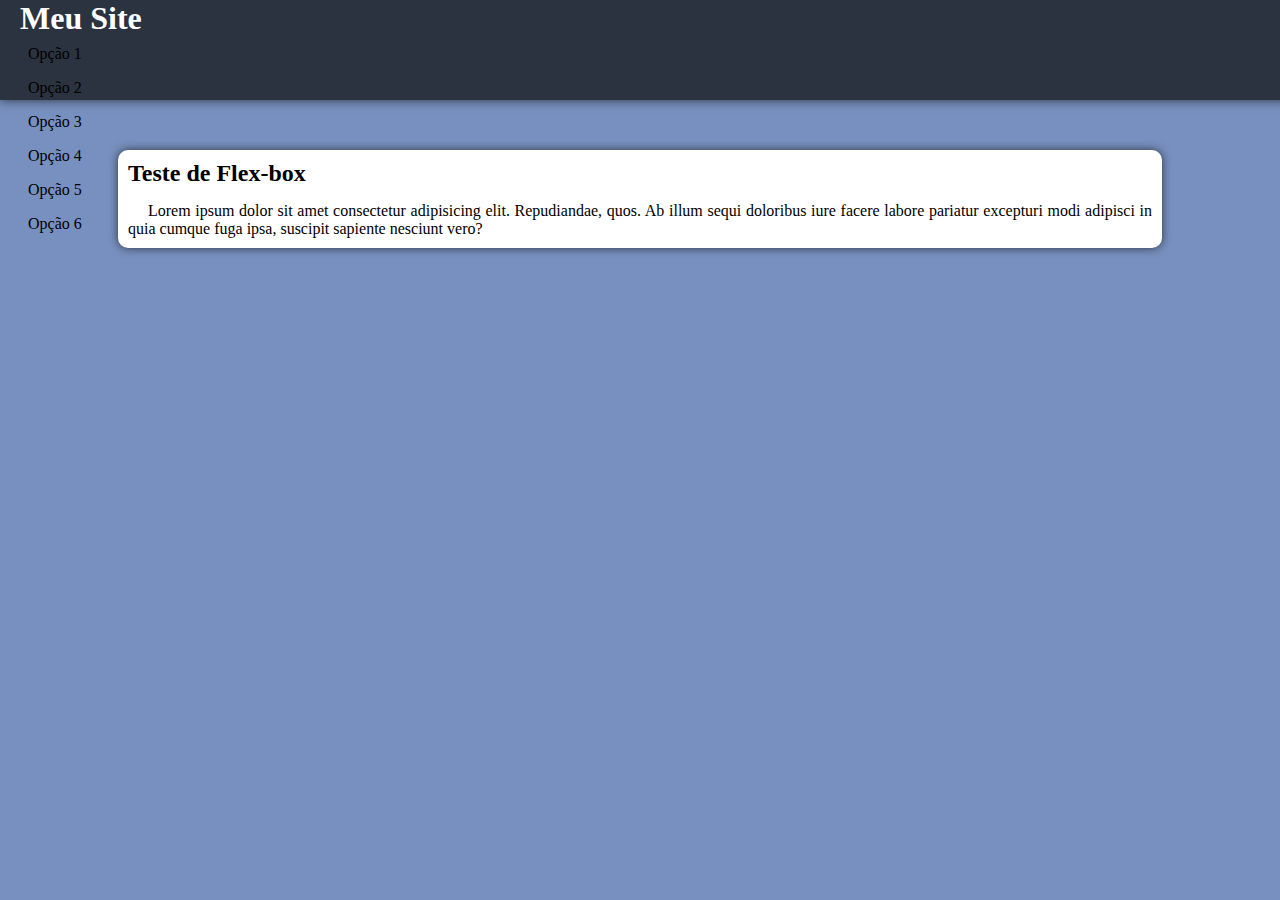
<file: index.html>
<!DOCTYPE html>
<html lang="pt-br">
<head>
    <meta charset="UTF-8">
    <meta name="viewport" content="width=device-width, initial-scale=1.0">
    <title>Menu Flex-box</title>
    <link rel="stylesheet" href="estilos/style.css">
</head>
<body>
    <header>
        <menu>
            <h1>Meu Site</h1>

            <a href="">Opção 1</a>
            <a href="">Opção 2</a>
            <a href="">Opção 3</a>
            <a href="">Opção 4</a>
            <a href="">Opção 5</a>
            <a href="">Opção 6</a>
        </menu>
    </header>

    <main>
        <section>
            <h2>Teste de Flex-box</h2>

            <p>
                Lorem ipsum dolor sit amet consectetur adipisicing elit. Repudiandae, quos. Ab illum sequi doloribus iure facere labore pariatur excepturi modi adipisci in quia cumque fuga ipsa, suscipit sapiente nesciunt vero?
            </p>
        </section>
    </main>
</body>
</html>
</file>
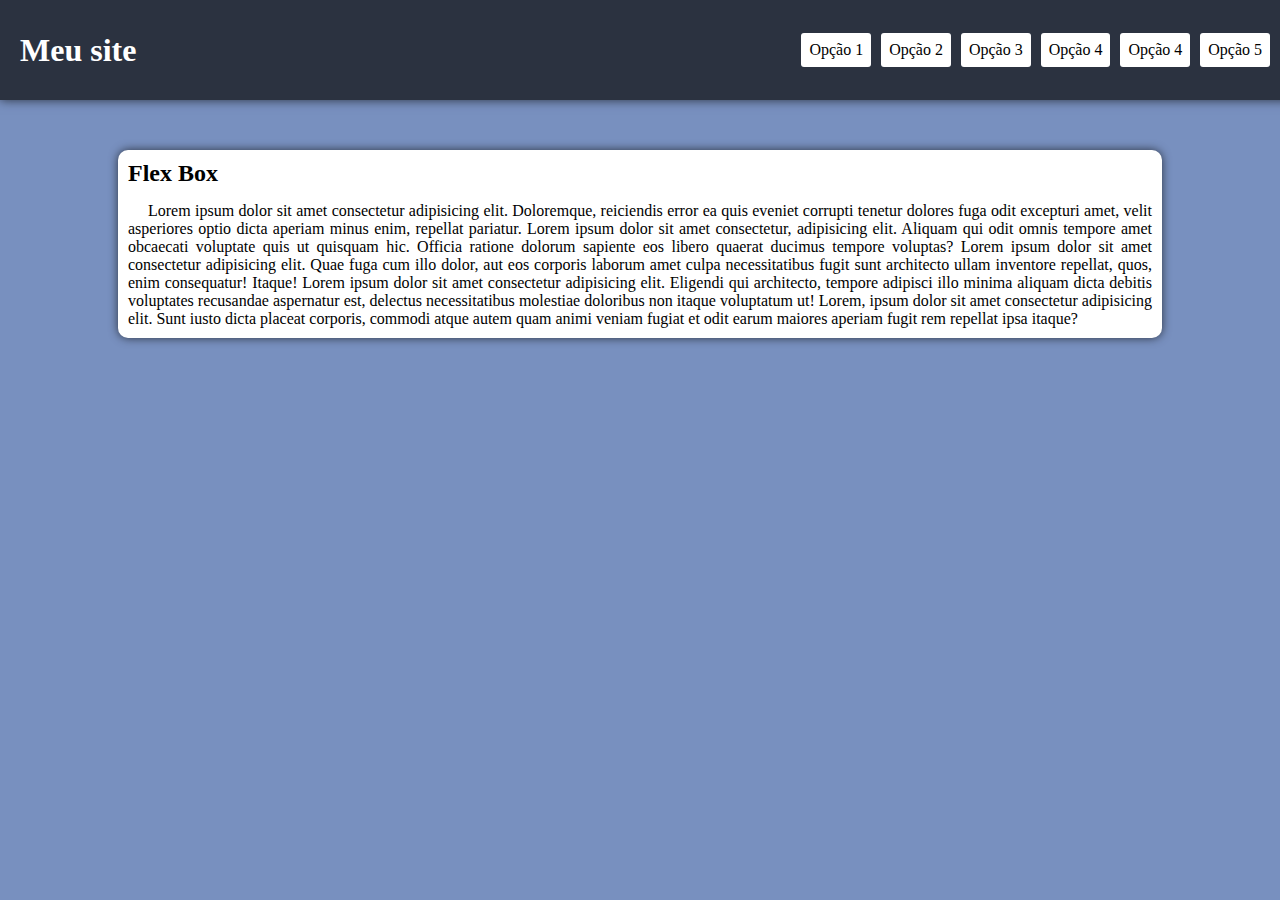
<file: minhaVersao/index.html>
<!DOCTYPE html>
<html lang="pt-br">
<head>
    <meta charset="UTF-8">
    <meta name="viewport" content="width=device-width, initial-scale=1.0">
    <title>Flex Box</title>
    <link rel="stylesheet" href="estilos/style.css">
    <link rel="stylesheet" href="estilos/media-query.css">
</head>
<body>
    <main>
        <header>
            <menu>
                <h1>Meu site</h1>

                <ul>
                    <a href="">
                        <li>Opção 1</li>
                    </a>

                    <a href="">
                        <li>Opção 2</li>
                    </a>

                    <a href="">
                        <li>Opção 3</li>
                    </a>

                    <a href="">
                        <li>Opção 4</li>
                    </a>

                    <a href="">
                        <li>Opção 4</li>
                    </a>

                    <a href="">
                        <li>Opção 5</li>
                    </a>
                    
                </ul>
            </menu>
        </header>

        <section>
            <h2>Flex Box</h2>

            <p>
                Lorem ipsum dolor sit amet consectetur adipisicing elit. Doloremque, reiciendis error ea quis eveniet corrupti tenetur dolores fuga odit excepturi amet, velit asperiores optio dicta aperiam minus enim, repellat pariatur. Lorem ipsum dolor sit amet consectetur, adipisicing elit. Aliquam qui odit omnis tempore amet obcaecati voluptate quis ut quisquam hic. Officia ratione dolorum sapiente eos libero quaerat ducimus tempore voluptas? Lorem ipsum dolor sit amet consectetur adipisicing elit. Quae fuga cum illo dolor, aut eos corporis laborum amet culpa necessitatibus fugit sunt architecto ullam inventore repellat, quos, enim consequatur! Itaque!
                Lorem ipsum dolor sit amet consectetur adipisicing elit. Eligendi qui architecto, tempore adipisci illo minima aliquam dicta debitis voluptates recusandae aspernatur est, delectus necessitatibus molestiae doloribus non itaque voluptatum ut!
                Lorem, ipsum dolor sit amet consectetur adipisicing elit. Sunt iusto dicta placeat corporis, commodi atque autem quam animi veniam fugiat et odit earum maiores aperiam fugit rem repellat ipsa itaque?
            </p>
        </section>
    </main>
</body>
</html>
</file>
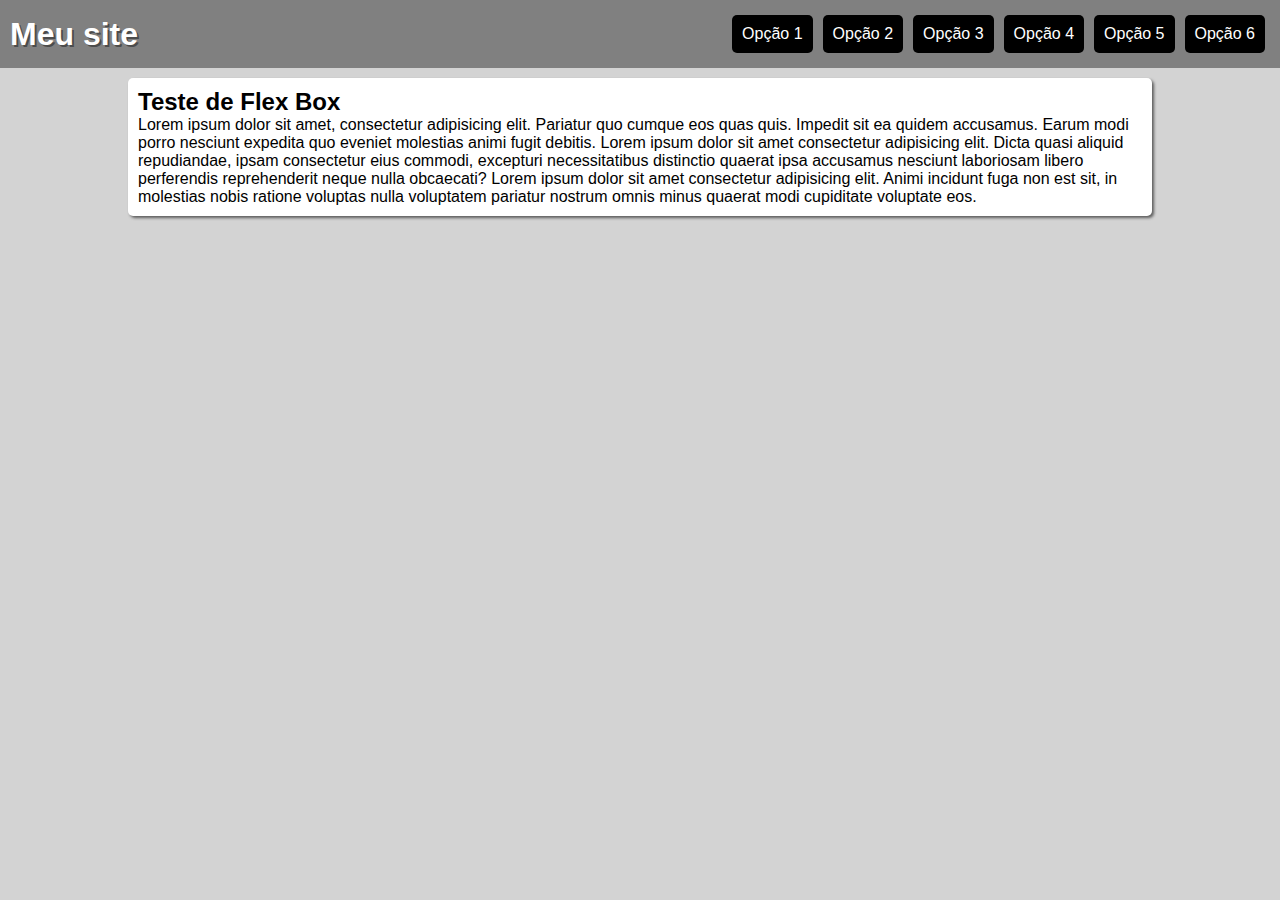
<file: versaoGuanabara/index.html>
<!DOCTYPE html>
<html lang="pt-br">
<head>
    <meta charset="UTF-8">
    <meta name="viewport" content="width=device-width, initial-scale=1.0">
    <title>Flex Box</title>
    <link rel="stylesheet" href="style.css">
    <link rel="stylesheet" href="media-query.css">
</head>
<body>
    <header>
        <h1>Meu site</h1>

        <nav>
            <a href="#">Opção 1</a>
            <a href="#">Opção 2</a>
            <a href="#">Opção 3</a>
            <a href="#">Opção 4</a>
            <a href="#">Opção 5</a>
            <a href="#">Opção 6</a>
        </nav>
    </header>

    <main>
        <h2>Teste de Flex Box</h2>

        <p>Lorem ipsum dolor sit amet, consectetur adipisicing elit. Pariatur quo cumque eos quas quis. Impedit sit ea quidem accusamus. Earum modi porro nesciunt expedita quo eveniet molestias animi fugit debitis. Lorem ipsum dolor sit amet consectetur adipisicing elit. Dicta quasi aliquid repudiandae, ipsam consectetur eius commodi, excepturi necessitatibus distinctio quaerat ipsa accusamus nesciunt laboriosam libero perferendis reprehenderit neque nulla obcaecati? Lorem ipsum dolor sit amet consectetur adipisicing elit. Animi incidunt fuga non est sit, in molestias nobis ratione voluptas nulla voluptatem pariatur nostrum omnis minus quaerat modi cupiditate voluptate eos.</p>
    </main>
</body>
</html>
</file>
<file: estilos/style.css>
@charset "UTF-8";

:root{
    --cor001: #2B3240;
    --cor002: #7890BF; 
}

*{
    margin: 0px;
    padding: 0px;
}

body, html{
    background-color: #7890BF;
}

header menu{
    background-color: #2B3240;
    width: 100%;
    height: 100px;
    display: flex;
    flex-wrap: wrap;
    justify-content: space-between;
    align-items: center;
    padding: 0 20px;
    box-shadow: 0px 0px 10px var(--cor001);
}

h1{
    color: white;
    flex-shrink: 0;
}

header ul{
    display: flex;
    gap: 10px;
    list-style: none;
    padding-right: 30px;
}

header li{
    background-color: white;
    border-radius: 3px;
    white-space: nowrap;
}

header a {
    color: black;
    text-decoration: none;
    display: block;
    width: 100%;
    padding: 8px;
    border-radius: 3px;
}

header a:hover{
    background-color: #7890BF;
    color: white;
}

section{
    width: 80%;
    height: 80%;
    background-color: white;
    margin: auto;
    margin-top: 50px;
    padding: 10px;
    border-radius: 10px;
    box-shadow: 0px 0px 10px var(--cor001);
}

section p{
    margin-top: 15px;
    text-align: justify;
    text-indent: 20px;
}
</file>
<file: minhaVersao/estilos/style.css>
@charset "UTF-8";

:root{
    --cor001: #2B3240;
    --cor002: #7890BF; 
}

*{
    margin: 0px;
    padding: 0px;
}

body, html{
    background-color: #7890BF;
}

header menu{
    background-color: #2B3240;
    width: 100%;
    height: 100px;
    display: flex;
    flex-wrap: wrap;
    justify-content: space-between;
    align-items: center;
    padding: 0 20px;
    box-shadow: 0px 0px 10px var(--cor001);
}

h1{
    color: white;
    flex-shrink: 0;
}

header ul{
    display: flex;
    gap: 10px;
    list-style: none;
    padding-right: 30px;
}

header li{
    background-color: white;
    border-radius: 3px;
    white-space: nowrap;
    padding: 8px;
    transition: transform 0.2s ease-in-out;
}

header a {
    color: black;
    text-decoration: none;
}

header li:hover, a:hover{
    background-color: #7890BF;
    color: white;
    border-radius: 3px;
    transform: scale(1.05);
}

section{
    width: 80%;
    height: 80%;
    background-color: white;
    margin: auto;
    margin-top: 50px;
    padding: 10px;
    border-radius: 10px;
    box-shadow: 0px 0px 10px var(--cor001);
}

section p{
    margin-top: 15px;
    text-align: justify;
    text-indent: 20px;
}
</file>
<file: minhaVersao/estilos/media-query.css>
@charset "UTF-8";

@media screen and (max-width: 550px){
    header menu{
        flex-direction: column;
        height: 320px;
        justify-content: center;
        padding: 0px 0px;
    }

    header ul{
        flex-direction: column;
        text-align: center;
        width: 90%;
        justify-content: center;
        flex-grow: 1;
        padding: 0px 0px;
    }

    header li:hover, a:hover{
    transform: scale(1.01);
    }

    section{
        margin-bottom: 50px;
    }
}
</file>
<file: versaoGuanabara/style.css>
@charset "UTF-8";

*{
    margin: 0px;
    padding: 0px;
    box-sizing: border-box;
}

body{
    font-family: Arial, Helvetica, sans-serif;
    font-size: 1em;
    background-color: lightgray;
    height: 100vh;
    width: 100vw;
}

header{
    background-color: gray;
    color: white;
    padding: 10px;
    display: flex;
    flex-flow: row wrap;
    justify-content: space-between;
    align-items: center;
}

header h1{
    flex: 0 0 200px;
    text-shadow: 2px 2px 0px rgba(0, 0, 0, 0.432);
}

header nav{
     display: flex;
     flex-flow: row wrap;
}

header > nav > a{
    background-color: black;
    color: white;
    padding: 10px;
    margin: 5px;
    border-radius: 5px;
    text-decoration: none;
    text-align: center;
}

header > nav > a:hover{
    background-color: white;
    color: black;
    transition: background-color 0.2s;
}

main{
    background-color: white;
    padding: 10px;
    border-radius: 5px;
    box-shadow: 2px 2px 3px rgba(0, 0, 0, 0.562);
    width: 80%;
    margin: auto;
    margin-top: 10px;
}
</file>
<file: versaoGuanabara/media-query.css>
@charset "UTF-8";

@media screen and (max-width: 580px) {
    header, header > nav{
        flex-flow: column nowrap;
    }

    header h1{
        flex-basis: 50px;
    }

    header > nav > a{
        width: 90vw;
    }
}
</file>
